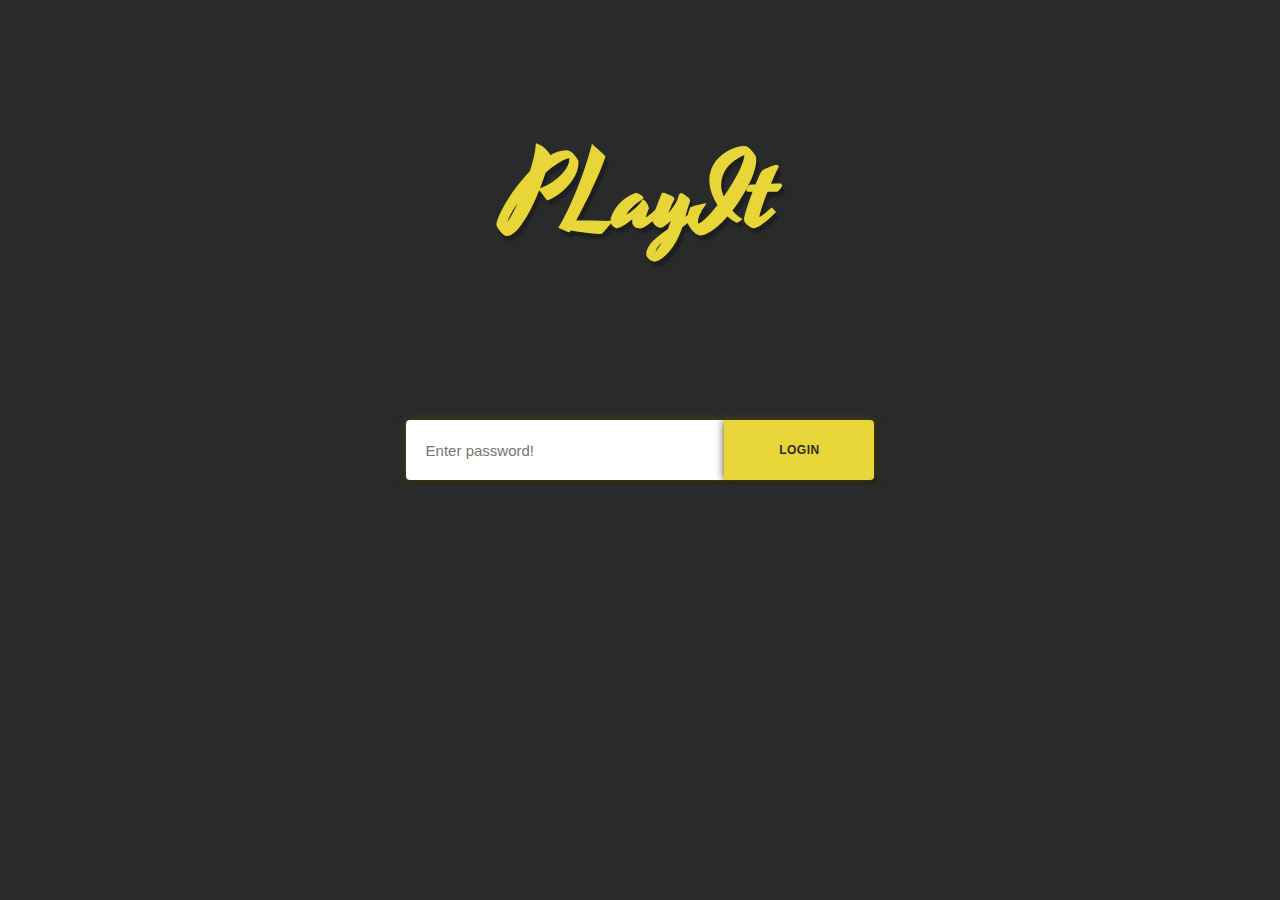
<file: index.html>
<head>
  <meta charset="utf-8">
  <meta http-equiv="X-UA-Compatible" content="IE=edge,chrome=1">
  <meta name="viewport" content="width=device-width, initial-scale=1">
  <title>PLayIt</title>
  <link href="https://fonts.googleapis.com/css?family=Yesteryear" rel="stylesheet">
  <link href="https://www.cssscript.com/wp-includes/css/sticky.css" rel="stylesheet" type="text/css">
  <style>
    html {

      font-size: 62.5%;

    }

    body {

      margin: 0;
      padding: 0;
      font-family: Arial, "Helvetica Neue", Helvetica, sans-serif;
      color: #ddd;
      background-color: #292b2b;
      text-align: center;
    }



    h1 {

      font-size: 100px;
      line-height: 1;
      margin: 0 auto;
      font-family: 'Yesteryear', cursive, serif;
      color: #e8d639;
      text-shadow: 3px 5px 2px #1f1f1f;
      margin-top: 150px;
      text-align: center;

    }

    header p {

      font-size: 14px;
      margin: 18px 20px 0 20px;
      line-height: 1.5;
      color: #848484;
      border-bottom: 1px solid #464646;
      display: inline-block;

    }

    main {

      position: absolute;
      left: 50%;
      top: 50%;
      width: 470px;
      height: 60px;
      margin: -30px 0 0 -235px;
      border-radius: 4px;

    }

    .form {

      box-shadow: 2px 4px 2px #1f1f1f;
      position: relative;
      border-radius: 4px;

    }


    .jCaptcha {

      padding: 20px 25px 20px 20px;
      font-size: 15px;
      width: 320px;
      height: 60px;
      box-sizing: border-box;
      outline: none;
      border-radius: 4px 0 0 4px;
      border: none;
      vertical-align: middle;
      transition: all 150ms linear;
      box-shadow: 0 0 8px #4e4706;

    }


    .button {

      padding: 21px 0;
      width: 150px;
      height: 60px;
      vertical-align: middle;
      box-sizing: border-box;
      font-size: 12px;
      font-weight: bold;
      background: #e8d639;
      cursor: pointer;
      border: none;
      color: #292b2b;
      line-height: 1;
      text-transform: uppercase;
      border-radius: 0 4px 4px 0;
      margin-left: -4px;
      letter-spacing: 0.5px;
      transition: all 150ms linear;
      box-shadow: 0 0 8px #4e4706;
      outline: none;

    }

    .button:hover,
    .button:focus {

      background: #e8d20b;

    }

    .codeBtn {

      display: inline-block;
      margin: 15px auto 0 auto;
      color: #ddd;
      font-size: 14px;
      padding: 5px;
      cursor: pointer;

    }

    .btnWrap {

      bottom: 50px;
      left: 0;
      right: 0;
      position: absolute;

    }



    @media screen and (max-width: 540px) {

      h1 {

        font-size: 60px;

      }

      header p {

        padding-bottom: 7px;

      }

      main {

        position: static;
        left: auto;
        top: auto;
        width: 280px;
        margin: 100px auto 100px auto;
        height: auto;

      }

      .jCaptcha {

        width: 180px;
        height: 50px;
        padding: 15px 20px 15px 15px;

      }

      .btnWrap {

        position: static;
        left: auto;
        right: auto;
        bottom: auto;
        padding-bottom: 50px;

      }

      .button {

        width: 100px;
        height: 50px;
        padding: 16px 0;

      }

    }
  </style>
</head>

<body>


  <h1>PLayIt</h1>

  <main>

    <form class="form">

      <input class="jCaptcha error" id="pswd" type=" text" placeholder="Enter password!">
      <button class="button" type="button" value="Submit" onclick="checkPswd();">Login</button>

    </form>

  </main>
  <script type="text/javascript">
    function checkPswd() {
      var confirmPassword = "Moringa";
      var password = document.getElementById("pswd").value;
      if (password == confirmPassword) {
        window.location = "login.html";
      } else {
        alert("Passwords do not match.");
      }
    }
  </script>
</body>

</html>
</file>
